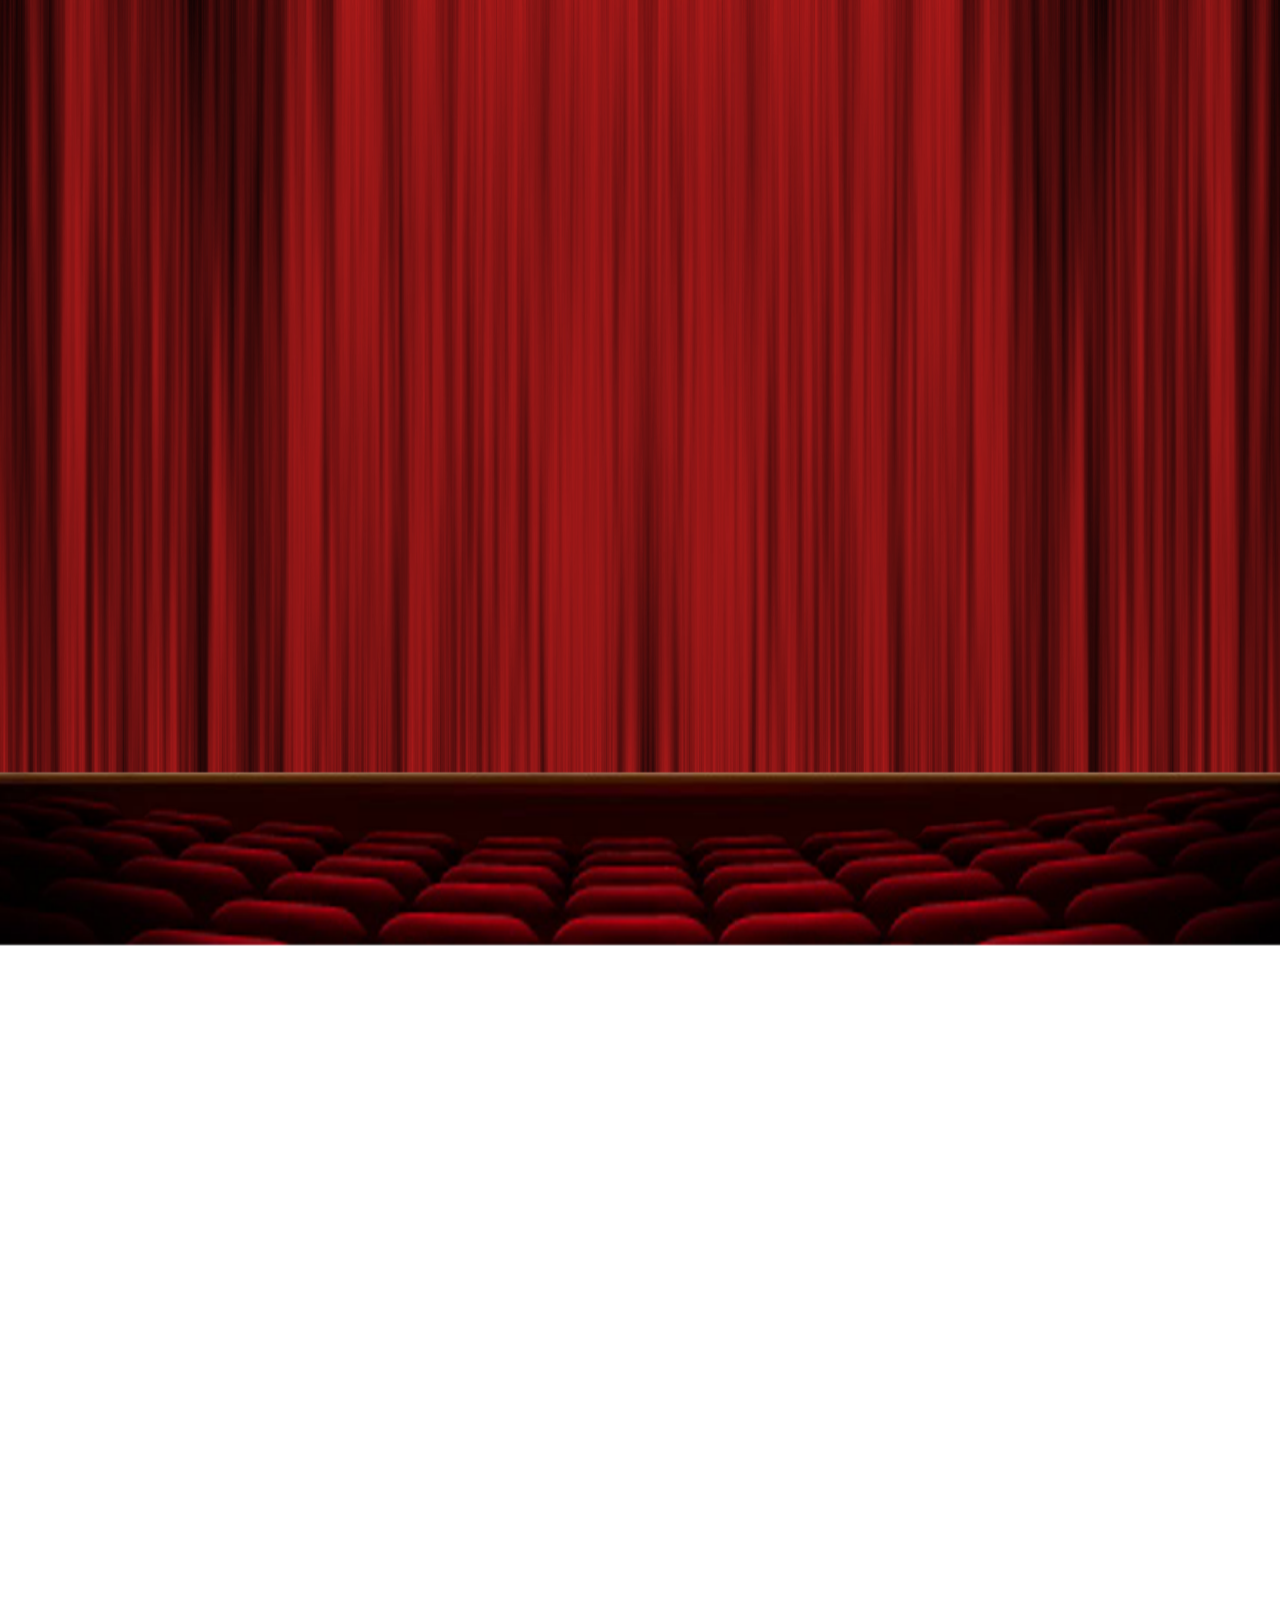
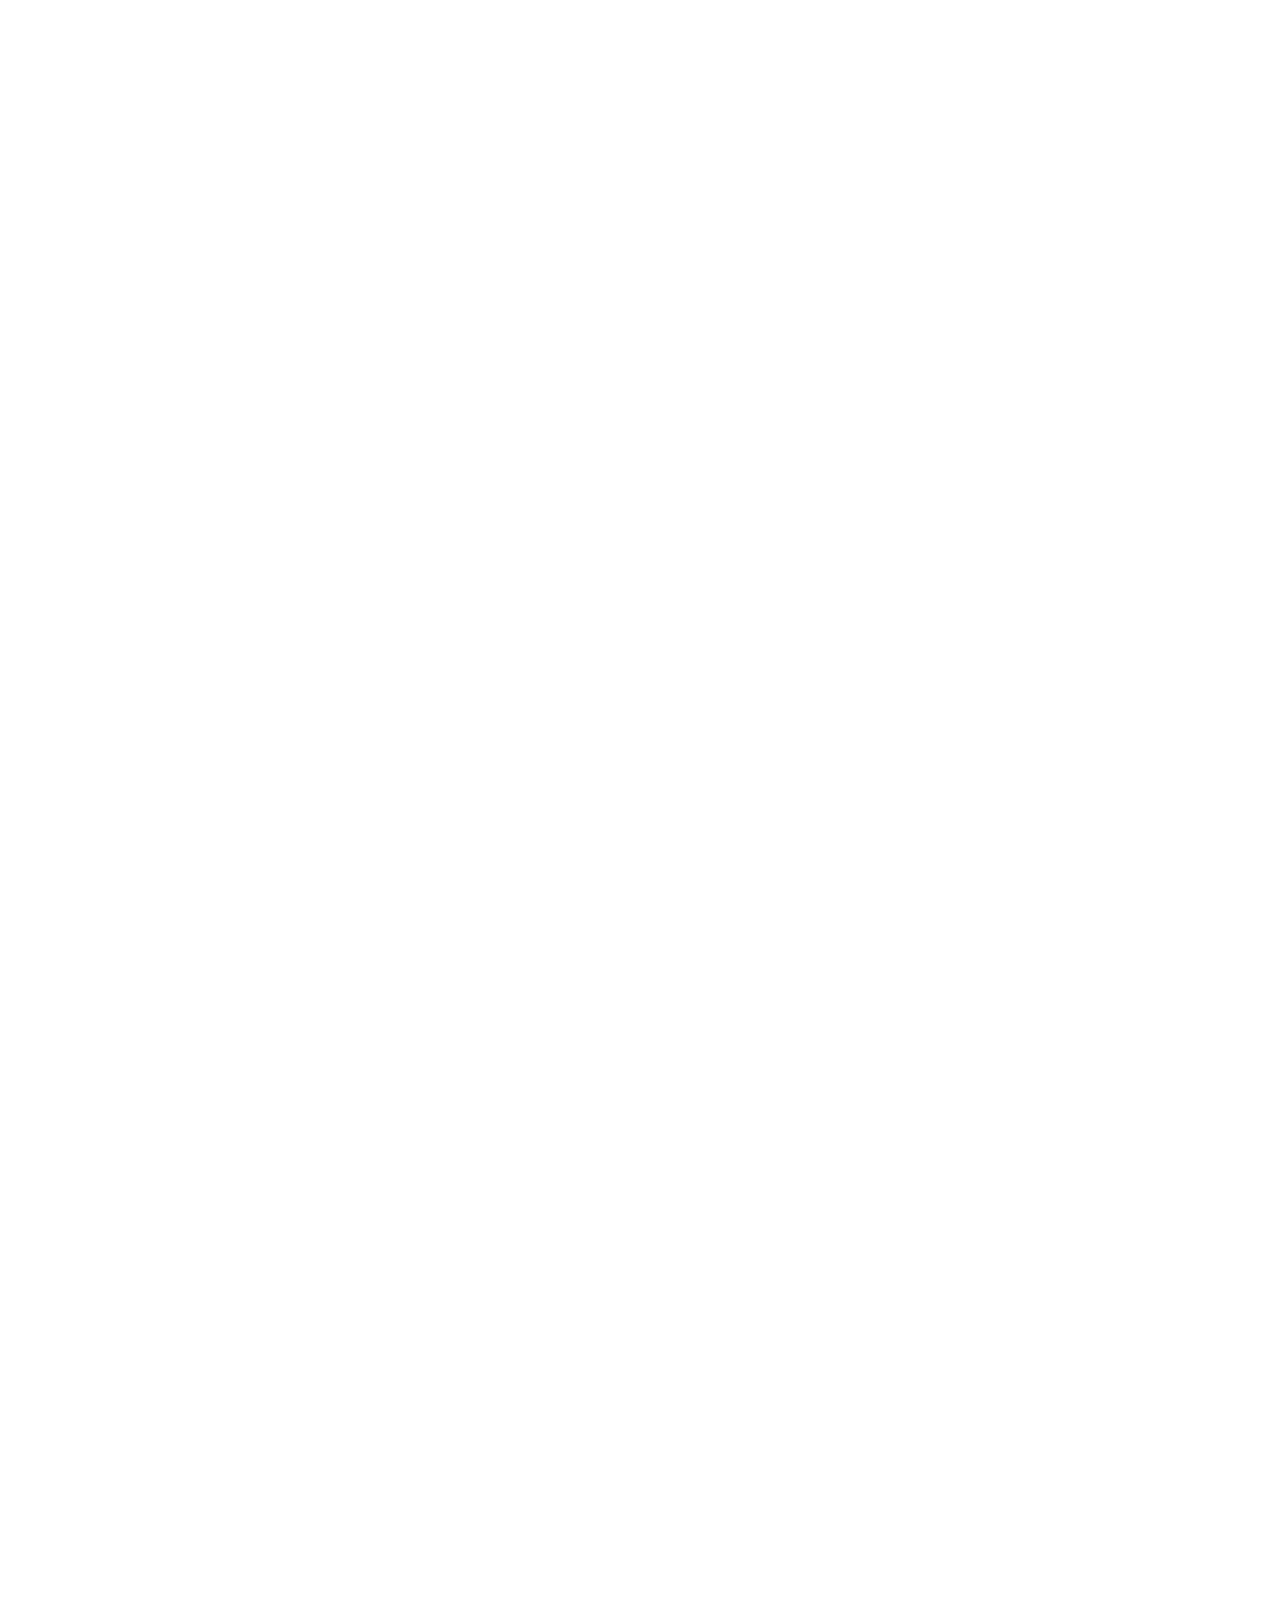
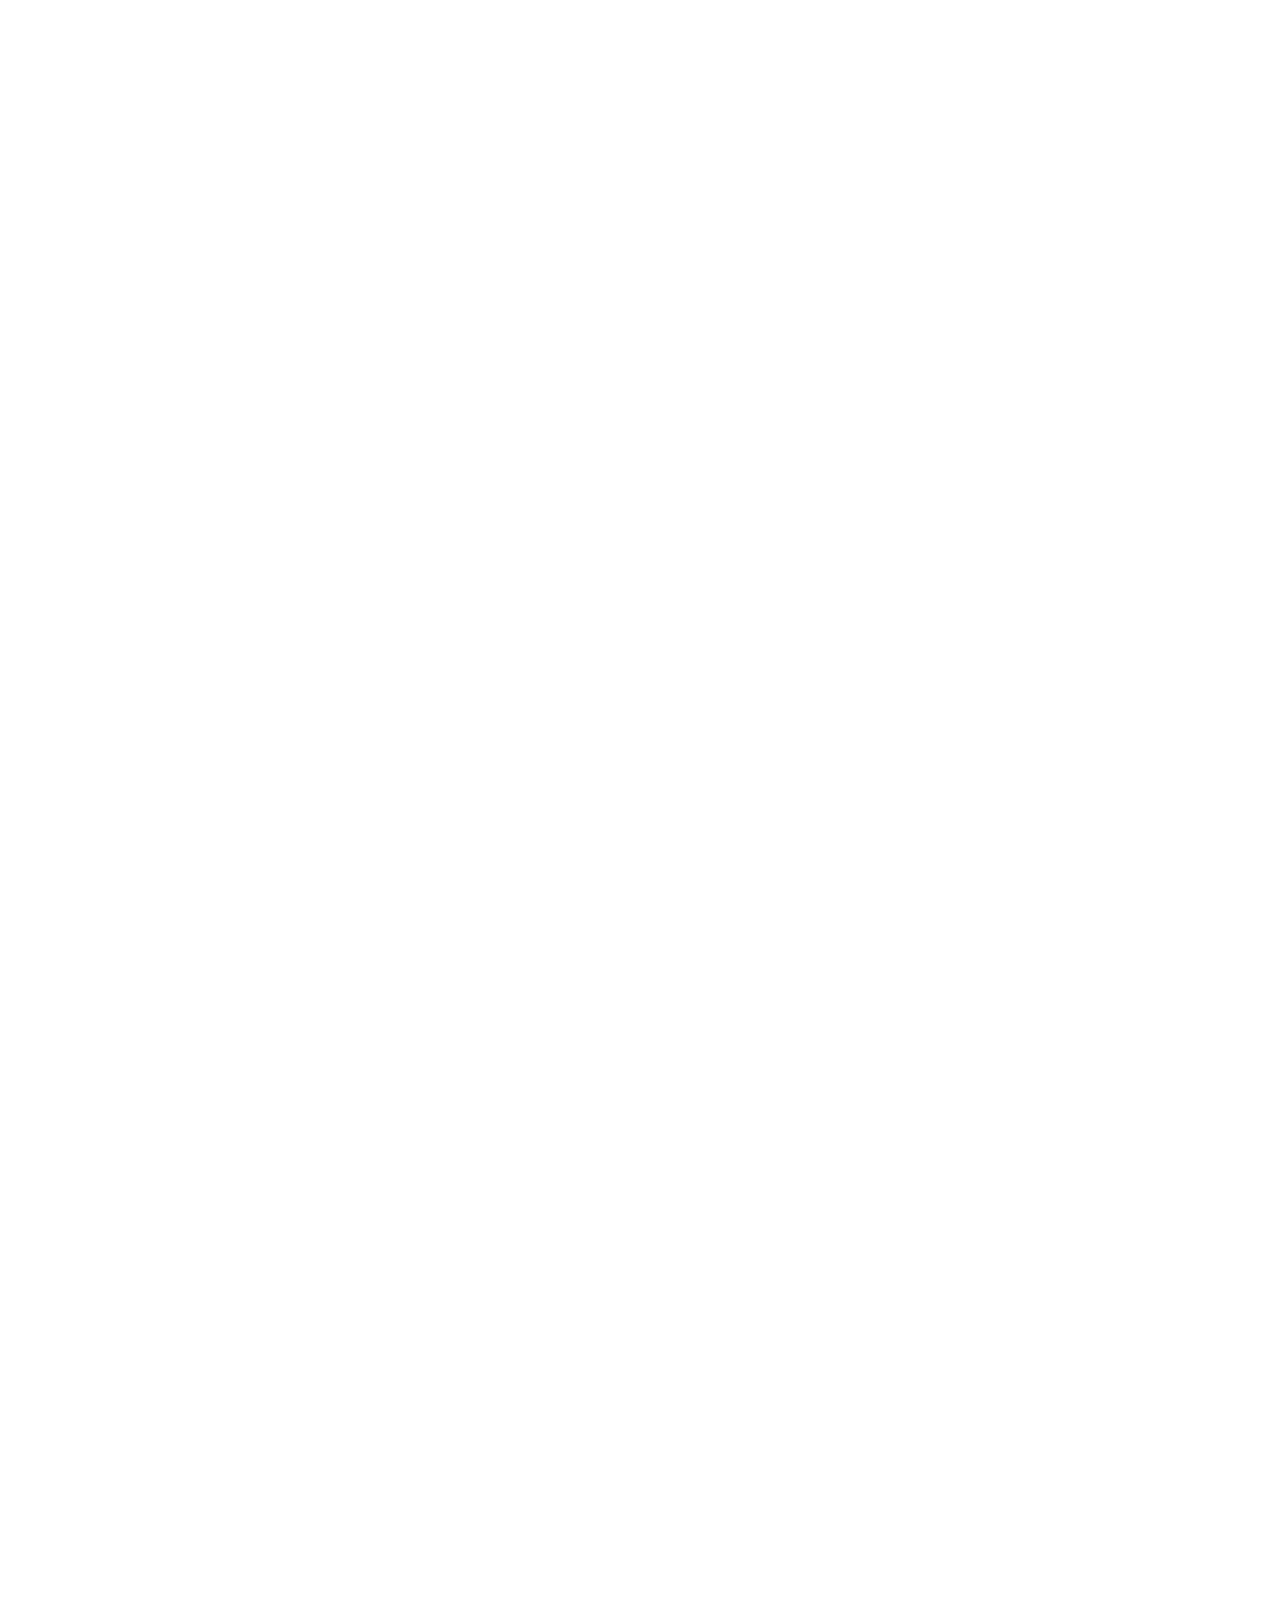
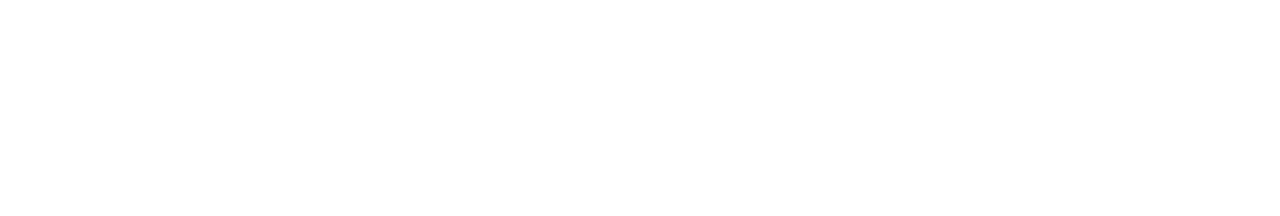
<file: home/index.html>
<!doctype html>
<html>
<head>
<meta charset="utf-8">
<link href="css/index.css" rel="stylesheet" />
<script src="http://cdnjs.cloudflare.com/ajax/libs/jquery/2.1.3/jquery.min.js"></script>
<script src="http://s.codepen.io/assets/libs/modernizr.js" type="text/javascript"></script>
<script src="js/index.js" type="text/javascript" ></script>
<title>Untitled Document</title>
</head>
<div id="main">
     <div id="content">
        
        <section id="third">
        <img id="bstage" src="assets/stage2.jpg">
       
        </section>
        
        <section id="second">
        <img id="st" src="assets/spotlight.png" alt="spotlight" >
        
        <div class="leftcurtain1">
		<img id="lft1" src="assets/curtainLeft.jpg" alt="curtain">
		</div>
		
        <div class="rightcurtain1">
		<img id="rgt1" src="assets/curtainRight.jpg" alt="curtain">
		</div>
        
        </section>
        
        <section id="first">
        <img id="seats" src="assets/seats.png">
        </section>
        
        <section id="first">
		
        <div class="leftcurtain">
		<img id="lft" src="assets/curtainLeft.jpg" alt="curtain">
		</div>
		
        <div class="rightcurtain">
		<img id="rgt" src="assets/curtainRight.jpg" alt="curtain">
		</div>
        
        </section>
      </div>
    </div>

    <div id="scroll-proxy"></div>
</body>
</html>
</file>
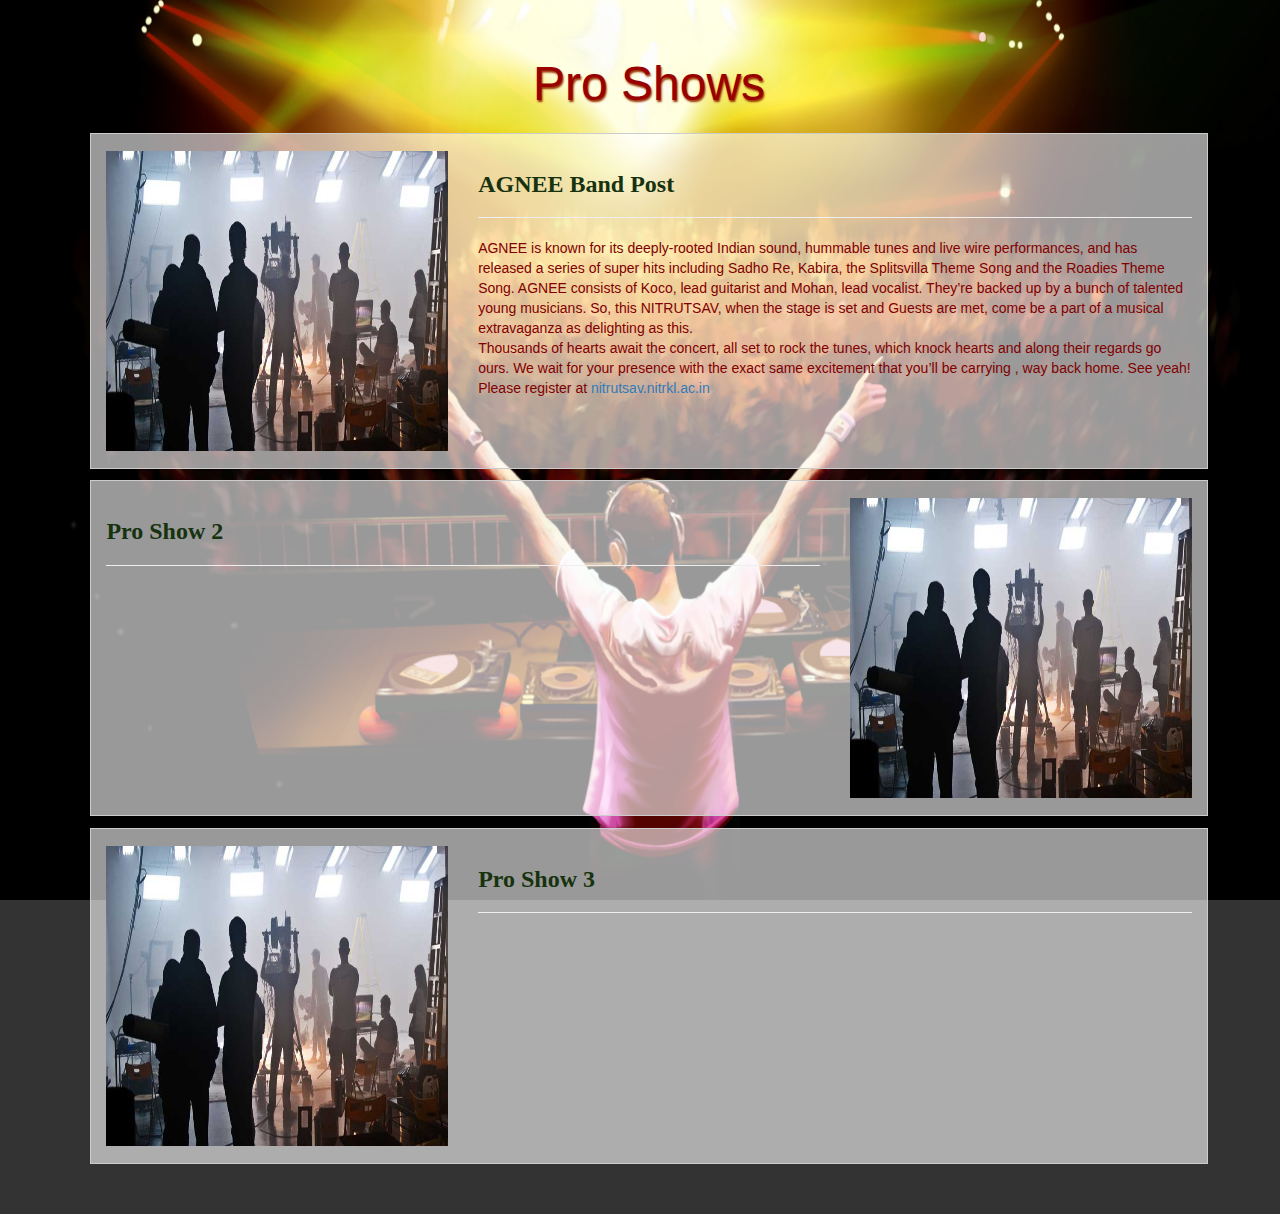
<file: proshows/index1.html>
<!doctype html>
<html>
<head>

<meta charset="utf-8">
<meta http-equiv="X-UA-Compatible" content="IE=edge">
<meta name="viewport" content="width=device-width, initial-scale=1">
<title>proshows</title>
<link href="css/bootstrap.min.css" rel="stylesheet">
<link href="css/bootstrap-theme.min.css" rel="stylesheet">
<link href="css/css.css" rel="stylesheet">

</head>

<body>
<div class="container" >
	<h1 id="ead">Pro Shows</h1>
</div>
<div class="container">
	<div class="row">
    	<div class="col-xs-12 col-sm-4">
	        <img src="assets/bg.jpg" alt="proshow_1" class="img-responsive">
        </div>
        <div class="col-xs-12 col-sm-8">
        	<h3>AGNEE Band Post</h3>
            <hr>
            <p>AGNEE is known for its deeply-rooted Indian sound, hummable tunes and live wire performances, and has released a series of super hits including Sadho Re, Kabira, the Splitsvilla Theme Song and the Roadies Theme Song. AGNEE consists of Koco, lead guitarist and Mohan, lead vocalist. They’re backed up by a bunch of talented young musicians. So, this NITRUTSAV, when the stage is set and Guests are met, come be a part of a musical extravaganza as delighting as this.<br>
Thousands of hearts await the concert, all set to rock the tunes, which knock hearts and along their regards go ours. We wait for your presence with the exact same excitement that you’ll be carrying , way back home. See yeah! Please register at                       <a href="#">nitrutsav.nitrkl.ac.in</a>

            </p>
        </div>
    </div>
	
    <div class="row">
    	<div class="col-xs-12 col-sm-4 col-sm-push-8">
	        <img src="assets/bg.jpg" alt="proshow_1" class="img-responsive">
        </div>
        <div class="col-xs-12 col-sm-8 col-sm-pull-4">
        	<h3>Pro Show 2</h3>
            <hr>
            <p>
            </p>
        </div>
    </div>
	
    <div class="row">
    	<div class="col-xs-12 col-sm-4">
	        <img src="assets/bg.jpg" alt="proshow_1" class="img-responsive">
        </div>
        <div class="col-xs-12 col-sm-8">
        	<h3>Pro Show 3</h3>
            <hr>
            <p>
            </p>
        </div>
    </div>

</div>

</body>
</html>
</file>
<file: home/css/index.css>
#content {
  position: absolute;
  width: 100%;
  height: 100%; 
}
#scroll-proxy { height: 5000px; }

#content section {
  width: 100%;
  height: 100%;
  position: absolute;
  background-size: 100%;
  background-color: transparent;
  background-position: center bottom;
  background-repeat: no-repeat;
}

#main {
  position: fixed;
  width: 100%;
  height: 100%;
  -webkit-perspective: 800px;
     -moz-perspective: 800px;
      -ms-perspective: 800px;
       -o-perspective: 800px;
          perspective: 800px;
}

#content {
  -webkit-transform-style: preserve-3d;
     -moz-transform-style: preserve-3d;
      -ms-transform-style: preserve-3d;
       -o-transform-style: preserve-3d;
          transform-style: preserve-3d;
}

#first {
  -webkit-transform: translate3d( 0, 0, -11500px) scale(16);
     -moz-transform: translate3d( 0, 0, -11500px) scale(16);
      -ms-transform: translate3d( 0, 0, -11500px) scale(16);
       -o-transform: translate3d( 0, 0, -11500px) scale(16);
          transform: translate3d( 0, 0, -11500px) scale(16);
}

#second {
  -webkit-transform: translate3d( 0, 0, -24000px ) scale(32);
     -moz-transform: translate3d( 0, 0, -24000px ) scale(32);
      -ms-transform: translate3d( 0, 0, -24000px ) scale(32);
       -o-transform: translate3d( 0, 0, -24000px ) scale(32);
          transform: translate3d( 0, 0, -24000px ) scale(32);
}

#third {
  -webkit-transform: translate3d( 0, 0, -48000px ) scale(64);
     -moz-transform: translate3d( 0, 0, -48000px ) scale(64);
      -ms-transform: translate3d( 0, 0, -48000px ) scale(64);
       -o-transform: translate3d( 0, 0, -48000px ) scale(64);
          transform: translate3d( 0, 0, -48000px ) scale(64);
}

#bstage{
	height:100%;
	width:102%;
	z-index:0;
	position:absolute;
	width: 100%;
	top: 0%;
	left:0%;
}
#st{
	display:none;
	position:absolute;
	z-index:3;
	height:91%;
	width:38%;
	margin:0 40% 0 28%;
}
#seats{
	height:20%;
	z-index:0;
	position:absolute;
	width: 100%;
	top: 82%;

}
.leftcurtain img{
	z-index:10;
	position:absolute;
	width:50%;
	height:83.5%;
	top: 0%;
	
}
.rightcurtain img{
	z-index:10;
	position:absolute;
	width:50%;
	height:83.5%;
	margin-left:50%;
	top: 0%;
    
}
.leftcurtain1 img{
	z-index:6;
	position:absolute;
	width:40%;
	height:81.5%;
	top: 0%;
}
.rightcurtain1 img{
	z-index:6;
	position:absolute;
	width:40%;
	height:81.5%;
	margin-left:50%;
	top: 0%;
}
</file>
<file: proshows/css/css.css>
@charset "utf-8";
/* CSS Document */
body{
	background-color:#333;
	background-image:url(../assets/bg13.jpg);
	background-size:cover;
	background-repeat:no-repeat;
	background-attachment:fixed;
	background-size:100% 100%;
	margin:3% 5%;
}
#ead{
	text-align:center;
	color:#900;
	text-shadow:1px 2px 2px #993300;
	font-size:48px;	
}
.row{
	padding:1.5% 0 1.5% 0;
	border:1px solid #CCC;
	margin:1%;
	background-color:rgba(255,255,255,.6);
	color:#800000;
	min-height:300px;
}
.img-responsive{
	width:100%;
	height:300px;
}
h3{
	font-family:"Comic Sans MS", cursive;
	color:#16320E;
	font-weight:bold;
}
</file>
